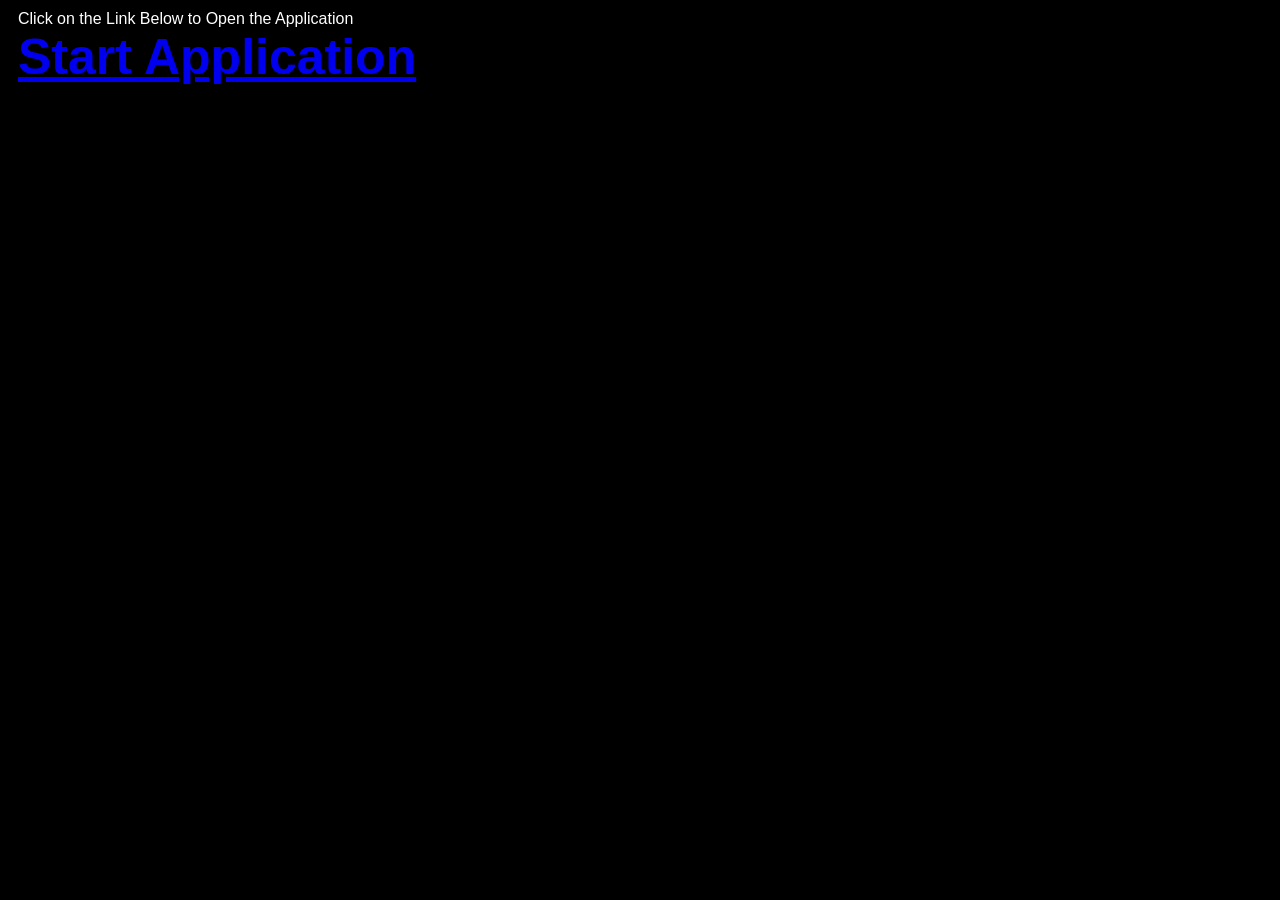
<file: index.html>
<!-- Dedicated to God the Father -->
<!-- All Rights Reserved Christopher Andrew Topalian Copyright 2000-2026 -->
<!-- https://github.com/ChristopherTopalian -->
<!-- https://github.com/ChristopherAndrewTopalian -->
<!-- index.html -->

<html>
<head>
<title> index </title>

<meta charset = 'UTF-8'>

<meta name = 'viewport' content = 'width = device-width, initial-scale = 1.0'>

<style>

body
{
    background-color: rgb(0, 0, 0);
    font-family: Arial;
    color: rgb(255, 255, 255);
}

</style>

<script>

// shortcuts.js

function ge(whichId)
{
    let result = document.getElementById(whichId);
    return result;
}

function ce(whichType)
{
    let result = document.createElement(whichType);
    return result;
}

function ba(whichElement)
{
    let result = document.body.append(whichElement);
    return result;
}

function cl(whichMessage)
{
    let result = console.log(whichMessage);
    return result;
}

function ct(whichText)
{
    let result = document.createTextNode(whichText);
    return result;
}

function gr(whichId)
{
    let result =  ge(whichId).getBoundingClientRect();
    return result;
}

//----//

// Dedicated to God the Father
// All Rights Reserved Christopher Andrew Topalian Copyright 2000-2026
// https://github.com/ChristopherTopalian
// https://github.com/ChristopherAndrewTopalian
// https://sites.google.com/view/CollegeOfScripting

//-//

function makeAppLink()
{
    let theLink = 'CATopalian_JS_Array_Search_Engine.html';

    let mainDiv = ce('div');
    mainDiv.style.display = 'flex';
    mainDiv.style.flexDirection = 'column';
    mainDiv.style.margin = 10 + 'px';
    ba(mainDiv);

    //-//

    let instructions = ce('div');
    instructions.textContent = 'Click on the Link Below to Open the Application';
    mainDiv.append(instructions);

    //-//

    let appLink = ce('a');
    appLink.href = theLink;
    appLink.textContent = 'Start Application';
    appLink.style.fontSize = 50 + 'px';
    appLink.style.fontWeight = 'bold';
    mainDiv.append(appLink);
}

function whenLoaded()
{
    makeAppLink();
}

</script>

</head>

<body onload = 'whenLoaded();'>

</body>

</html>
</file>
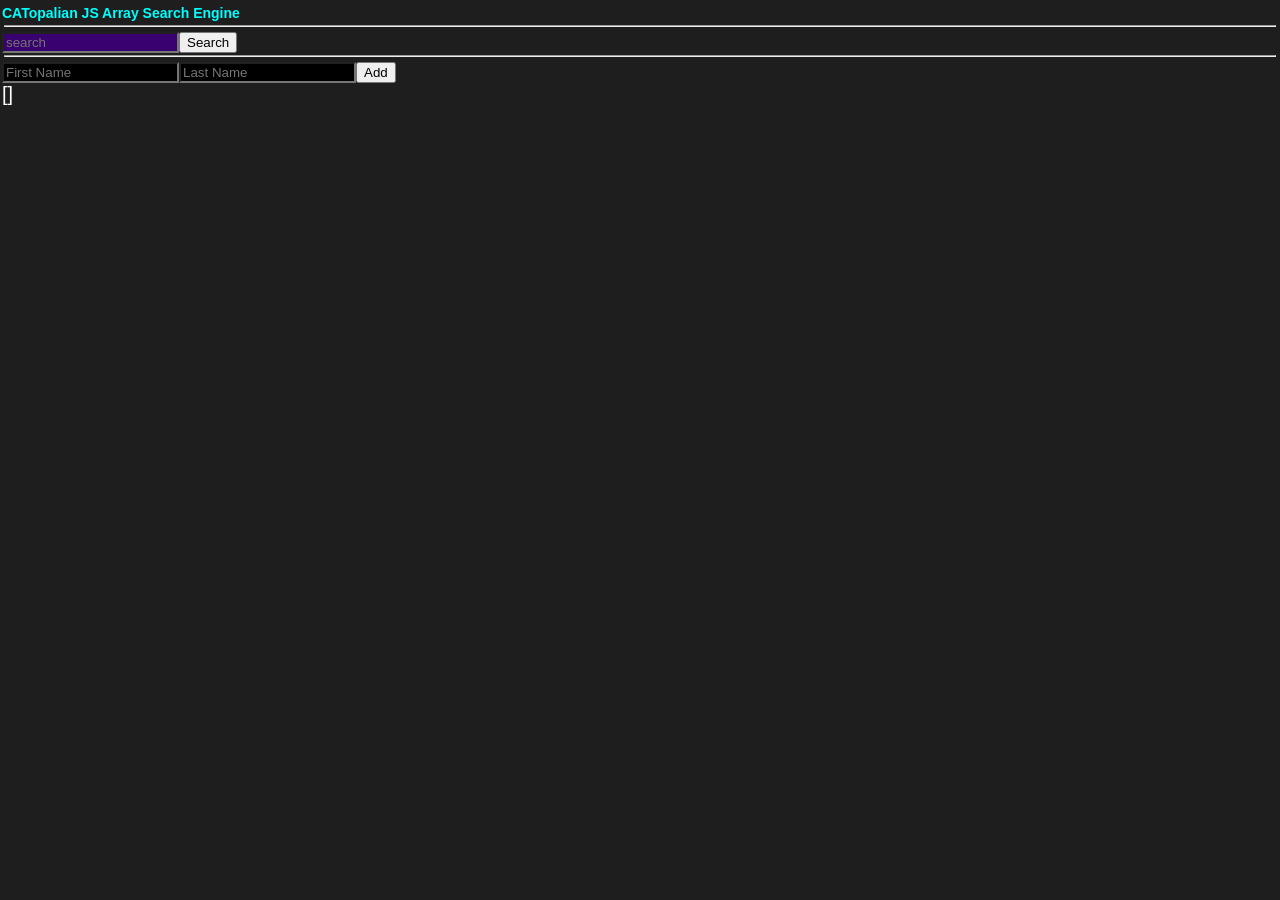
<file: CATopalian_JS_Array_Search_Engine.html>
<!-- Dedicated to God the Father -->
<!-- All Rights Reserved Christopher Andrew Topalian Copyright 2000-2026 -->
<!-- https://github.com/ChristopherTopalian -->
<!-- https://github.com/ChristopherAndrewTopalian -->
<!-- CATopalian_JS_Array_Search_Engine.html -->

<!DOCTYPE html>
<html lang = 'en'>
<head>
<title> CATopalian JS Array Search Engine </title>

<meta charset = 'UTF-8'>

<meta name = 'viewport' content = 'width = device-width, initial-scale = 1.0'>

<link rel = 'stylesheet' href = 'src/css/style001.css'>

<script src = 'src/js/1shortcuts/shortcuts.js'></script>

<script src = 'src/js/2worldVariables/worldVariables.js'></script>

<script src = 'src/js/interface/makeInterface.js'></script>

<script src = 'src/js/interface/makeTitleOfApp.js'></script>

<script src = 'src/js/update/updateOutput.js'></script>

<script src = 'src/js/whenLoaded/whenLoaded.js'></script>

</head>

<body onload = 'whenLoaded();'>

</body>

</html>
</file>
<file: src/css/style001.css>
/* style001.css */

body
{
    margin: 0px 2px;
    background-color: rgb(30, 30, 30);
    color: rgb(255, 255, 255);
    font-family: Arial;
    font-size: 20px;
}

hr
{
    margin: 2px;
}

#searchbox
{
    background-color: rgb(57, 0, 111);
    color: yellow;
}

#firstNameDiv
{
    background-color: rgb(0, 0, 0);
    color: aqua;
}

#lastNameDiv
{
    background-color: rgb(0, 0, 0);
    color: aqua;
}

/*----*/

/* Dedicated to God the Father */
/* All Rights Reserved Christopher Andrew Topalian Copyright 2000-2026 */
/* https://github.com/ChristopherTopalian */
/* https://github.com/ChristopherAndrewTopalian */
/* // https://sites.google.com/view/CollegeOfScripting */
</file>
